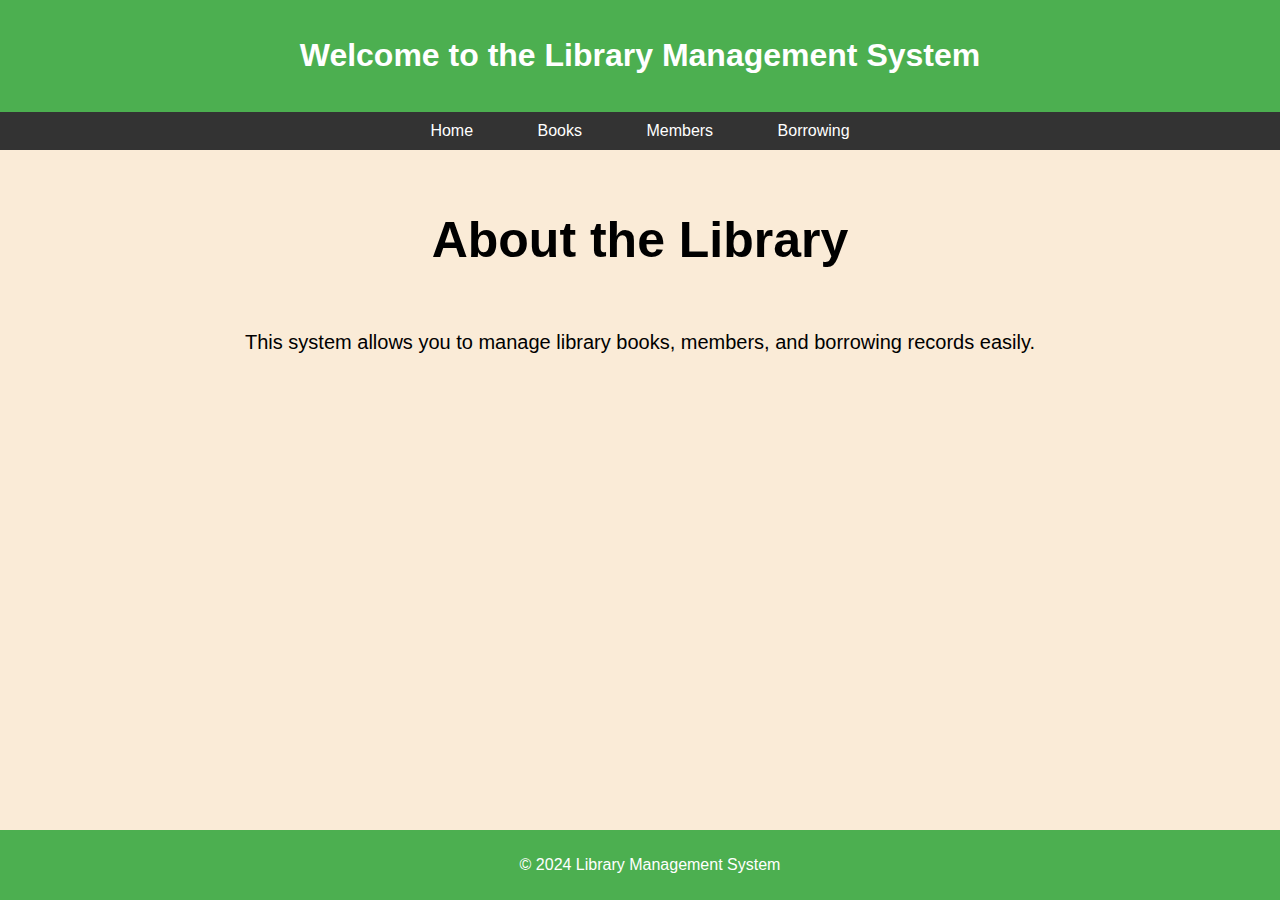
<file: library_management_system/index.html>
<!DOCTYPE html>
<html lang="en">
<head>
    <meta charset="UTF-8">
    <meta name="viewport" content="width=device-width, initial-scale=1.0">
    <title>Library Management System - Home</title>
    <link rel="stylesheet" href="style.css">
    <style>
        .container{
            display: flex;
            align-items: center;
            justify-content: center;
            flex-direction: column;
            background-color: antiquewhite;
        }
        .container h2{
            font-family: Arial, Helvetica, sans-serif;
            font-weight: 500px;
            font-size: 50px;
        }
        .container p{
            font-family: Arial, Helvetica, sans-serif;
            font-size: 20px;
        }
        body{
            background-color: antiquewhite;
        }
    </style>
</head>
<body>
    <header>
        <h1>Welcome to the Library Management System</h1>
    </header>

    <nav>
        <a href="index.html">Home</a>
        <a href="books.html">Books</a>
        <a href="members.html">Members</a>
        <a href="borrow.html">Borrowing</a>
    </nav>

    <div class="container">
        <h2>About the Library</h2>
        <p>This system allows you to manage library books, members, and borrowing records easily.</p>
    </div>
    <footer>
        <p>&copy; 2024 Library Management System</p>
    </footer>
</body>
</html>
</file>
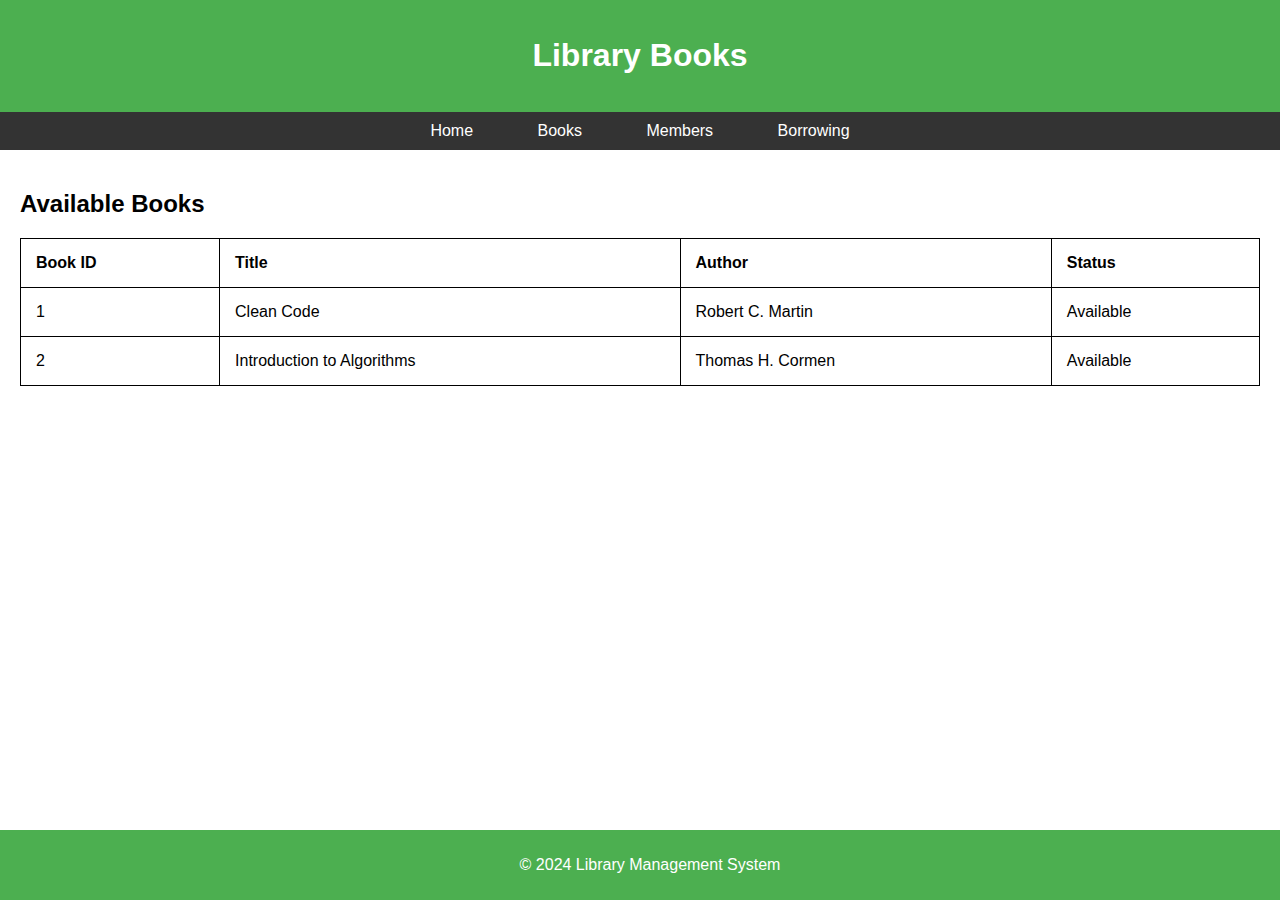
<file: library_management_system/books.html>
<!DOCTYPE html>
<html lang="en">
<head>
    <meta charset="UTF-8">
    <meta name="viewport" content="width=device-width, initial-scale=1.0">
    <title>Library Management System - Books</title>
    <link rel="stylesheet" href="style.css">
</head>
<body>
    <header>
        <h1>Library Books</h1>
    </header>

    <nav>
        <a href="index.html">Home</a>
        <a href="books.html">Books</a>
        <a href="members.html">Members</a>
        <a href="borrow.html">Borrowing</a>
    </nav>

    <div class="container">
        <h2>Available Books</h2>
        <table id="booksTable">
            <tr>
                <th>Book ID</th>
                <th>Title</th>
                <th>Author</th>
                <th>Status</th>
            </tr>
            <tr>
                <td>1</td>
                <td>Clean Code</td>
                <td>Robert C. Martin</td>
                <td>Available</td>
            </tr>
            <tr>
                <td>2</td>
                <td>Introduction to Algorithms</td>
                <td>Thomas H. Cormen</td>
                <td>Available</td>
            </tr>
        </table>
    </div>

    <footer>
        <p>&copy; 2024 Library Management System</p>
    </footer>
</body>
</html>
</file>
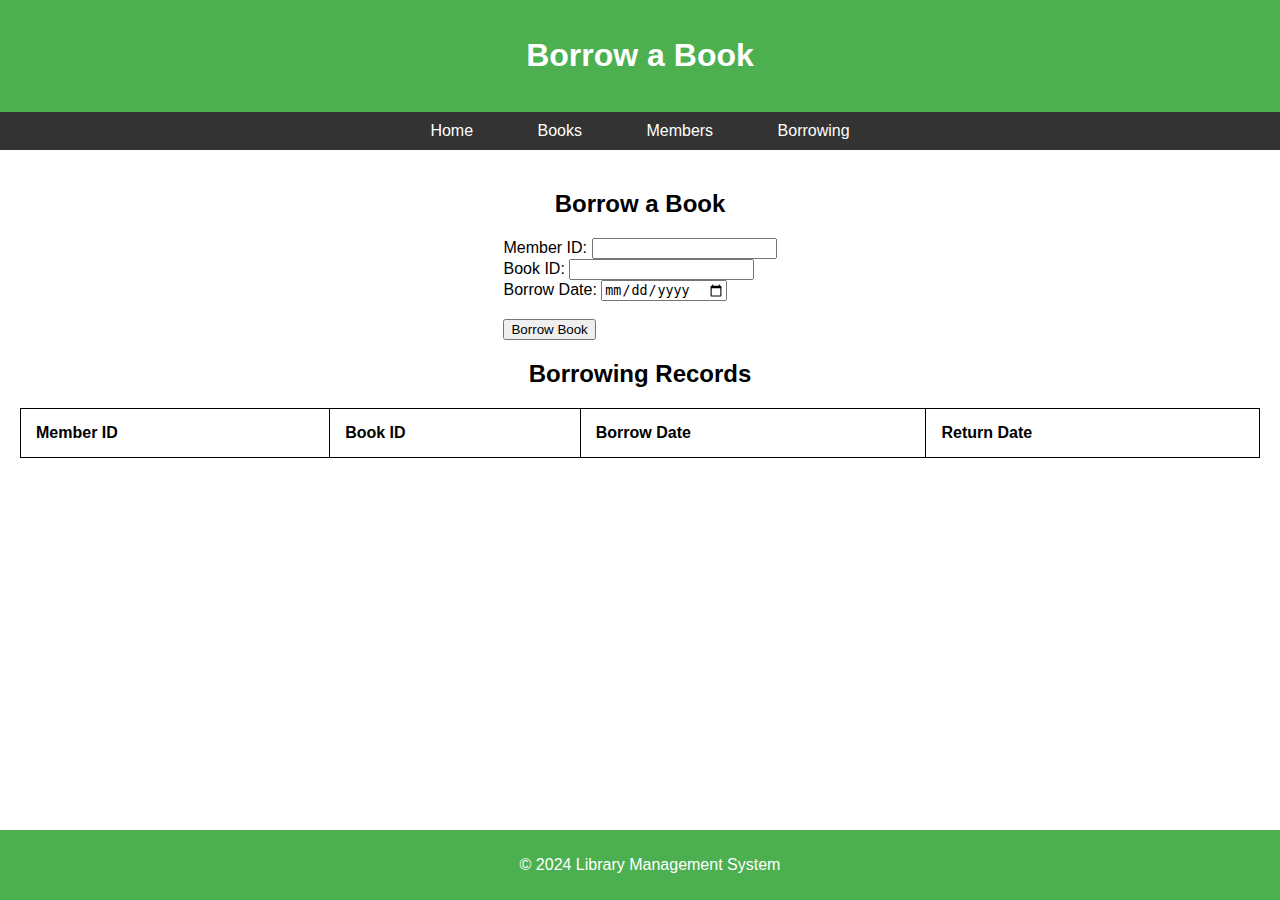
<file: library_management_system/borrow.html>
<!DOCTYPE html>
<html lang="en">
<head>
    <meta charset="UTF-8">
    <meta name="viewport" content="width=device-width, initial-scale=1.0">
    <title>Library Management System - Borrowing</title>
    <link rel="stylesheet" href="style.css">
    <style>
        .container{
            display: flex;
            justify-content: center;
            flex-direction: column;
            align-items: center;
        }

    </style>
</head>
<body>
    <header>
        <h1>Borrow a Book</h1>
    </header>

    <nav>
        <a href="index.html">Home</a>
        <a href="books.html">Books</a>
        <a href="members.html">Members</a>
        <a href="borrow.html">Borrowing</a>
    </nav>

    <div class="container">
        <h2>Borrow a Book</h2>
        <form id="borrowForm">
            <label for="memberID">Member ID:</label>
            <input type="text" id="memberID" required>
            <br>
            <label for="bookID">Book ID:</label>
            <input type="text" id="bookID" required>
            <br>
            <label for="borrowDate">Borrow Date:</label>
            <input type="date" id="borrowDate" required>
            <br><br>
            <button type="button" onclick="borrowBook()">Borrow Book</button>
        </form>

        <h2>Borrowing Records</h2>
        <table id="borrowTable">
            <tr>
                <th>Member ID</th>
                <th>Book ID</th>
                <th>Borrow Date</th>
                <th>Return Date</th>
            </tr>
        </table>
    </div>

    <footer>
        <p>&copy; 2024 Library Management System</p>
    </footer>

    <script src="script.js"></script>
</body>
</html>
</file>
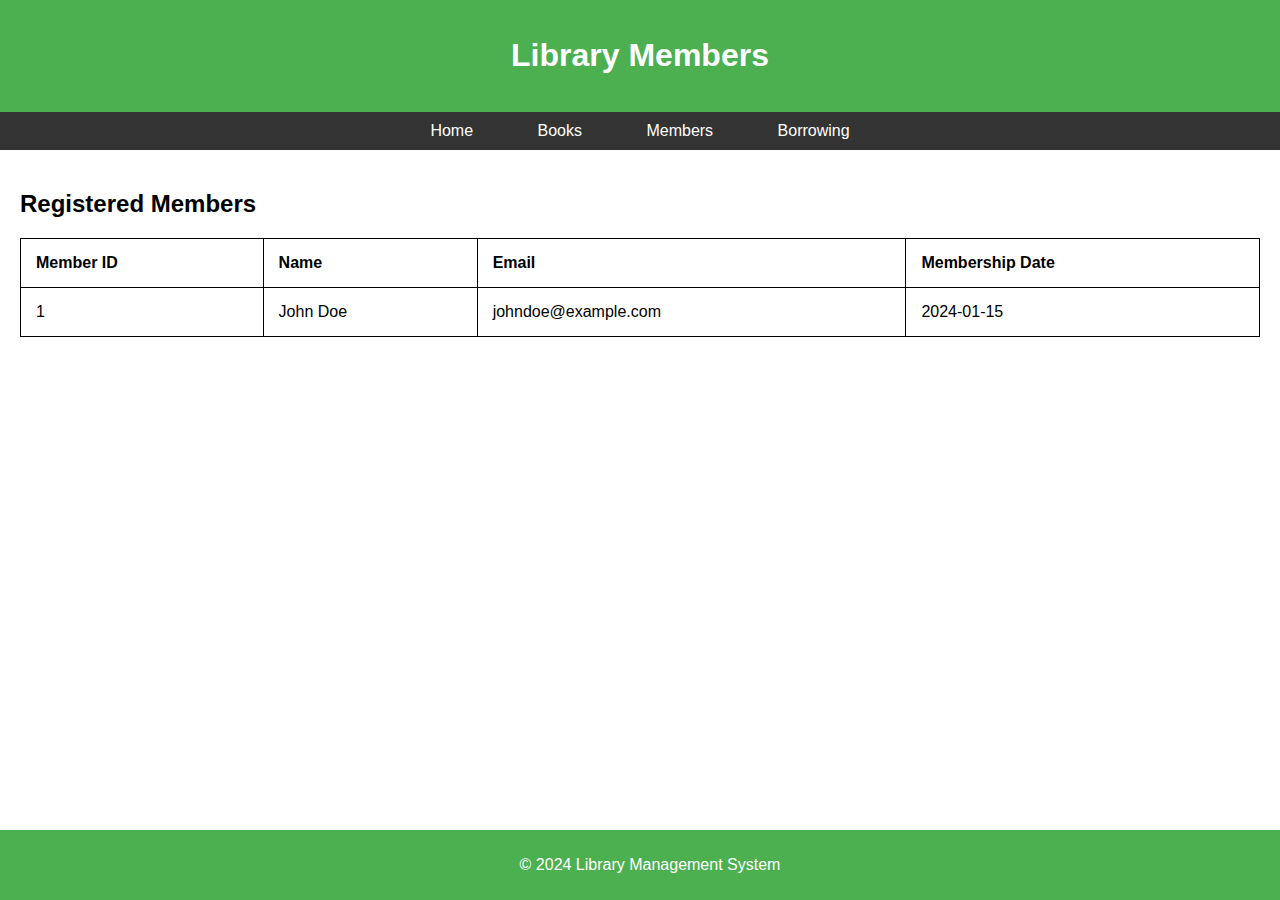
<file: library_management_system/members.html>
<!DOCTYPE html>
<html lang="en">
<head>
    <meta charset="UTF-8">
    <meta name="viewport" content="width=device-width, initial-scale=1.0">
    <title>Library Management System - Members</title>
    <link rel="stylesheet" href="style.css">
</head>
<body>
    <header>
        <h1>Library Members</h1>
    </header>

    <nav>
        <a href="index.html">Home</a>
        <a href="books.html">Books</a>
        <a href="members.html">Members</a>
        <a href="borrow.html">Borrowing</a>
    </nav>

    <div class="container">
        <h2>Registered Members</h2>
        <table id="membersTable">
            <tr>
                <th>Member ID</th>
                <th>Name</th>
                <th>Email</th>
                <th>Membership Date</th>
            </tr>
            <tr>
                <td>1</td>
                <td>John Doe</td>
                <td>johndoe@example.com</td>
                <td>2024-01-15</td>
            </tr>
        </table>
    </div>

    <footer>
        <p>&copy; 2024 Library Management System</p>
    </footer>
</body>
</html>
</file>
<file: library_management_system/style.css>
body {
    font-family: Arial, sans-serif;
    margin: 0;
    padding: 0;
}

header {
    background-color: #4CAF50;
    color: white;
    text-align: center;
    padding: 1em;
}

nav {
    text-align: center;
    background-color: #333;
    padding: 10px;
}

nav a {
    color: white;
    text-decoration: none;
    padding: 14px 20px;
    margin: 0 10px;
}

nav a:hover {
    background-color: #ddd;
    color: black;
}

.container {
    padding: 20px;
}

table {
    width: 100%;
    border-collapse: collapse;
}

table, th, td {
    border: 1px solid black;
}

th, td {
    padding: 15px;
    text-align: left;
}

footer {
    text-align: center;
    padding: 10px;
    background-color: #4CAF50;
    color: white;
    position: fixed;
    width: 100%;
    bottom: 0;
}
</file>
